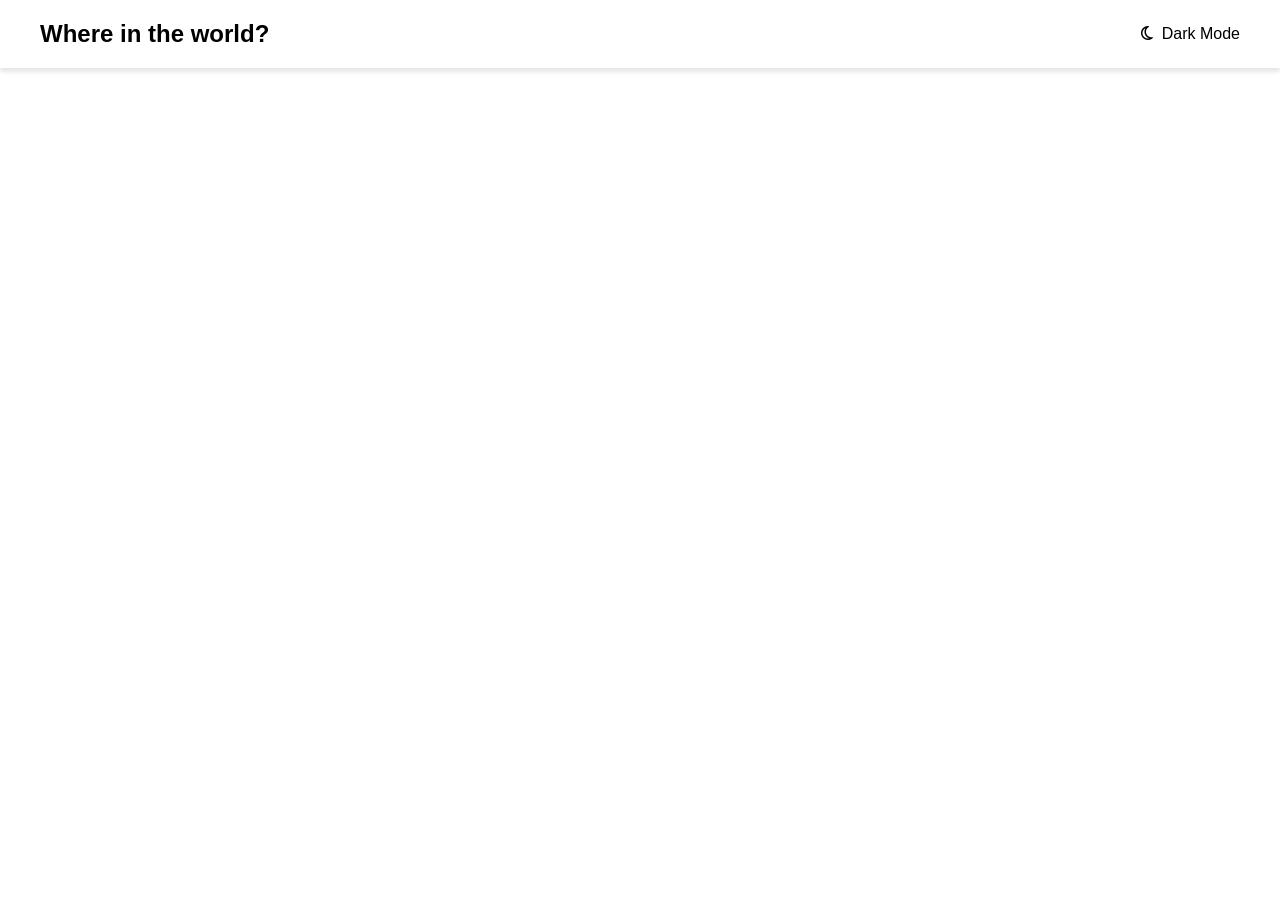
<file: index.html>
<!DOCTYPE html>
<html lang="en">
<head>
  <meta charset="UTF-8">
  <meta name="viewport" content="width=device-width, initial-scale=1.0">
  <title>Countries</title>
  <link rel="stylesheet" href="https://cdnjs.cloudflare.com/ajax/libs/font-awesome/6.7.2/css/all.min.css" integrity="sha512-Evv84Mr4kqVGRNSgIGL/F/aIDqQb7xQ2vcrdIwxfjThSH8CSR7PBEakCr51Ck+w+/U6swU2Im1vVX0SVk9ABhg==" crossorigin="anonymous" referrerpolicy="no-referrer" />

  <link href="https://fonts.google.com/specimen/Nunito+Sans">
  <link rel="stylesheet" href="style.css">
  
  <script src="script.js" defer></script>
  
</head>
<body>
  <header class= "header-container">
    <div class="header-content">
      <h2 class="title">Where in the world?</h2>
      <p><i class="fa-regular fa-moon"></i> &nbsp;Dark Mode</p>
    </div>
  </header>
  
  <main>

    <!-- Card First -->
    <div class="countries-container">
      <!-- <a href="#" class="country-card">
        <img src="https://flagcdn.com/de.svg" alt="flag" />
        <div class="card-text">
          <h3 class="card-title">Germany</h3>
          <p><b>Population: </b>87,770,900</p>
          <p><b>Region: </b>Europe</p>
          <p><b>Capital: </b>Berlin</p>
        </div>
      </a> -->

    </div>
    
  </main>

</body>
</html>
</file>
<file: style.css>
*{
  box-sizing: border-box;
}
body{
  margin: 0;
  font-family: Nunito, sans-serif;
}
main{
  padding: 24px;
}

a{
  text-decoration-line: none;
  color: inherit;
}

.header-container{
  box-shadow: 0 4px 4px 0px rgba(0,0, 0, 0.1);
  padding-inline: 24px;
  
}
.header-content{
  display: flex;
  align-items: center;
  justify-content:space-between;
  max-width: 1200px;
  margin-inline: auto;
 
 
  /* background-color: pink; */
  
}
.title{
  font-weight: 800;
}

.countries-container{
  max-width: 1200px;
  margin-inline: auto;
  margin-top: 16px;
  display: flex;  /*To make card flex*/
  gap: 64px; /*To make gap between cards */
  flex-wrap: wrap; 
  justify-content: space-between;
}
.country-card{
  display: inline-block;
  width: 250px;
  border-radius: 8px;
  overflow: hidden;
  padding-bottom: 24px;
  box-shadow: 0 0px 8px 0px rgba(0,0, 0, 0.2);
  transition: transform 0.2s ease-in-out;
}
.country-card:hover{
  /* background-color: pink */
  transform: scale(1.05);  /*to make zoomin card */
}
.card-title{
  font-size: 24px;
  margin-block: 16px;
}

.card-text{
  padding-inline: 16px ;
}
.card-text p{
  margin-block: 8px;
}
.country-card img{
  width: 100%;

}


@media(max-width:768px)
{
  .countries-container{
    justify-content: center;
  }
}
</file>
